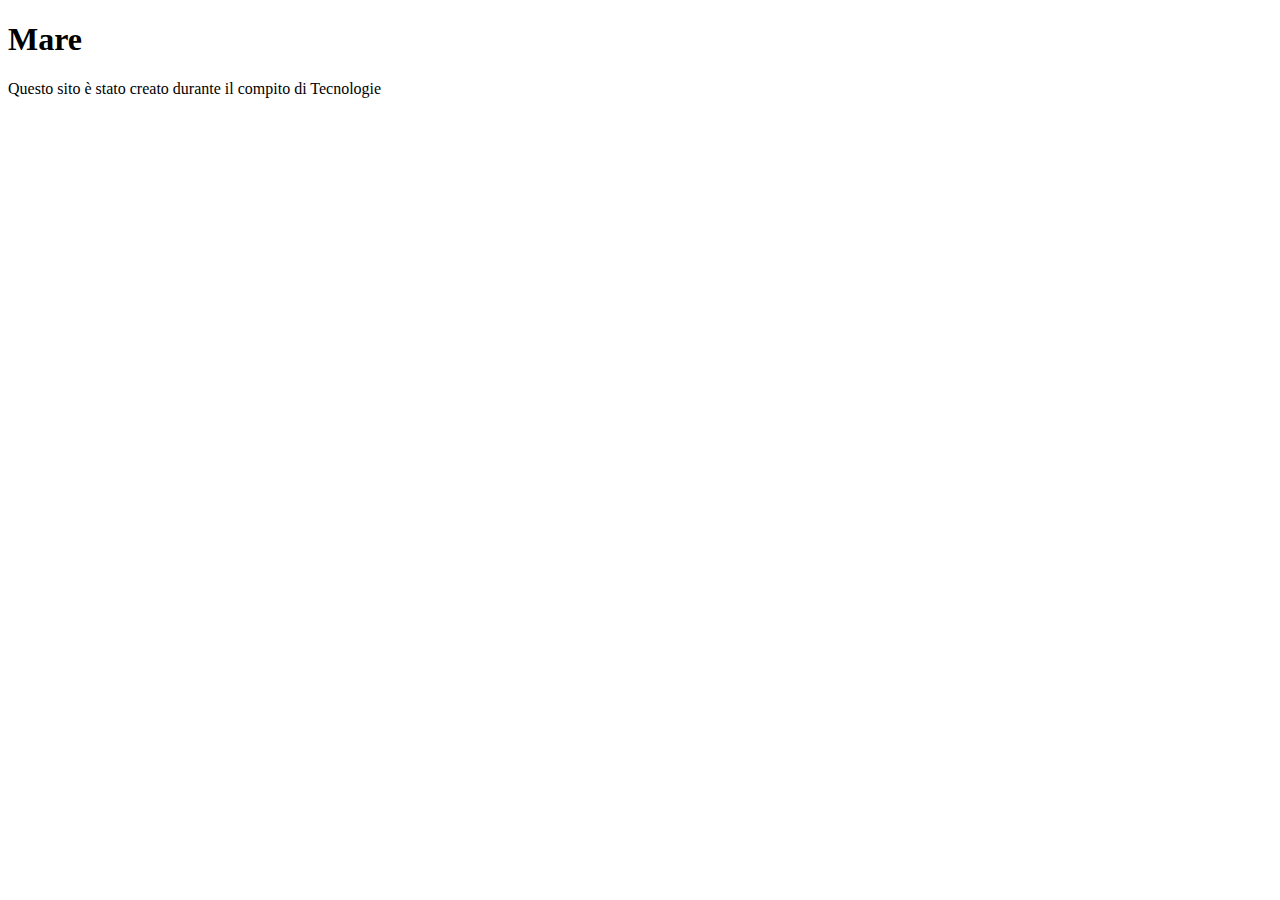
<file: index.html>
<!DOCTYPE html>
<html lang="en">
<head>
    <meta charset="UTF-8">
    <meta http-equiv="X-UA-Compatible" content="IE=edge">
    <meta name="viewport" content="width=device-width, initial-scale=1.0">
    <title>Mare</title>
</head>
<body>
    <h1>Mare</h1>
    <p id="text-bold"></p>
    <script src="js/script.js">
    </script>
</body>
</html>
</file>
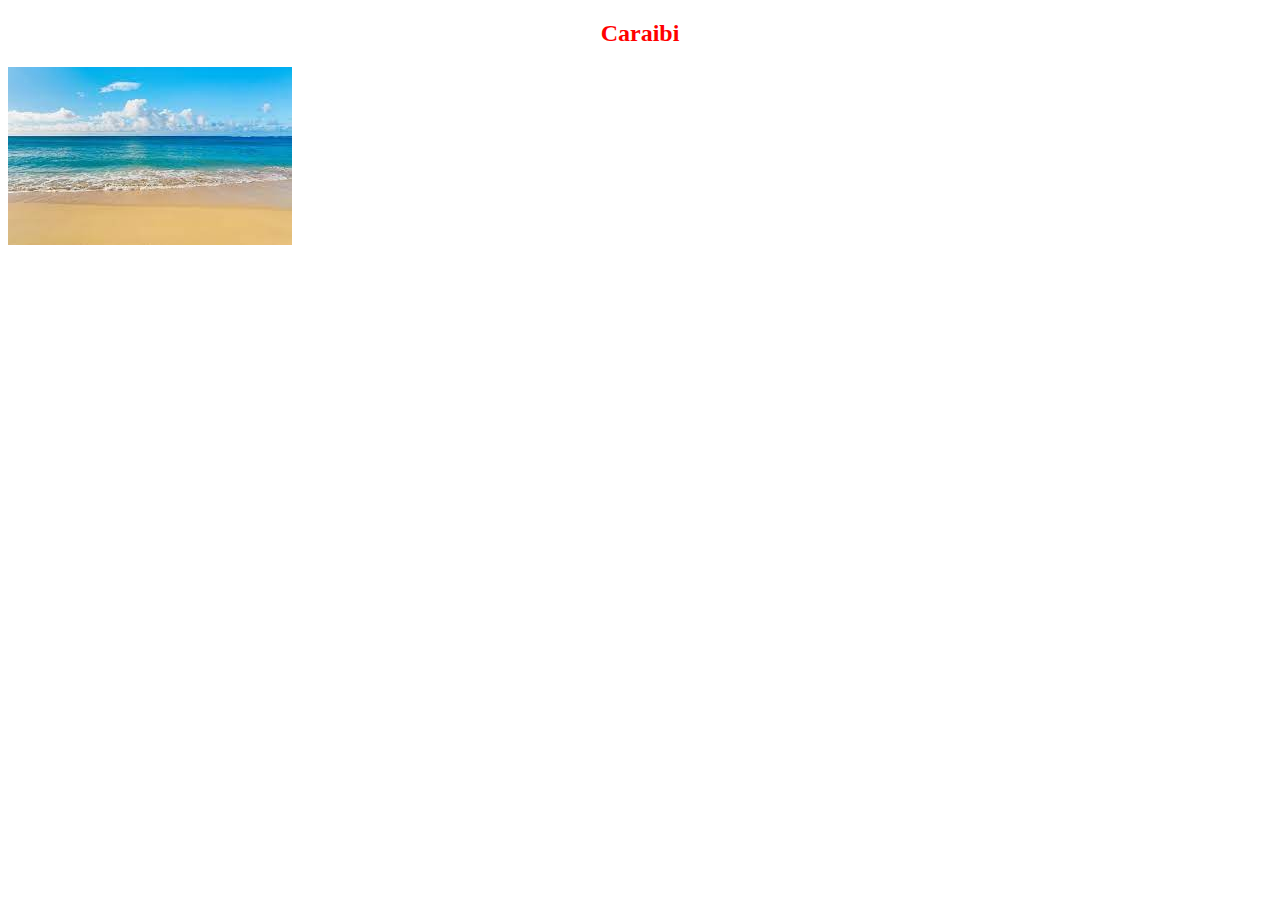
<file: localitaMare.html>
<!DOCTYPE html>
<html lang="en">
<head>
    <meta charset="UTF-8">
    <meta http-equiv="X-UA-Compatible" content="IE=edge">
    <meta name="viewport" content="width=device-width, initial-scale=1.0">
    <title>LocalitaMare</title>
</head>
<body>
    <h2 class="text-center">Caraibi</h2>
    <img src="img/mare.jpeg">

    <link href="./css/style.css" type="text/css" rel="stylesheet">

</body>
</html>
</file>
<file: css/style.css>
h2
{

  color: red;
  text-align: center;
}
</file>
